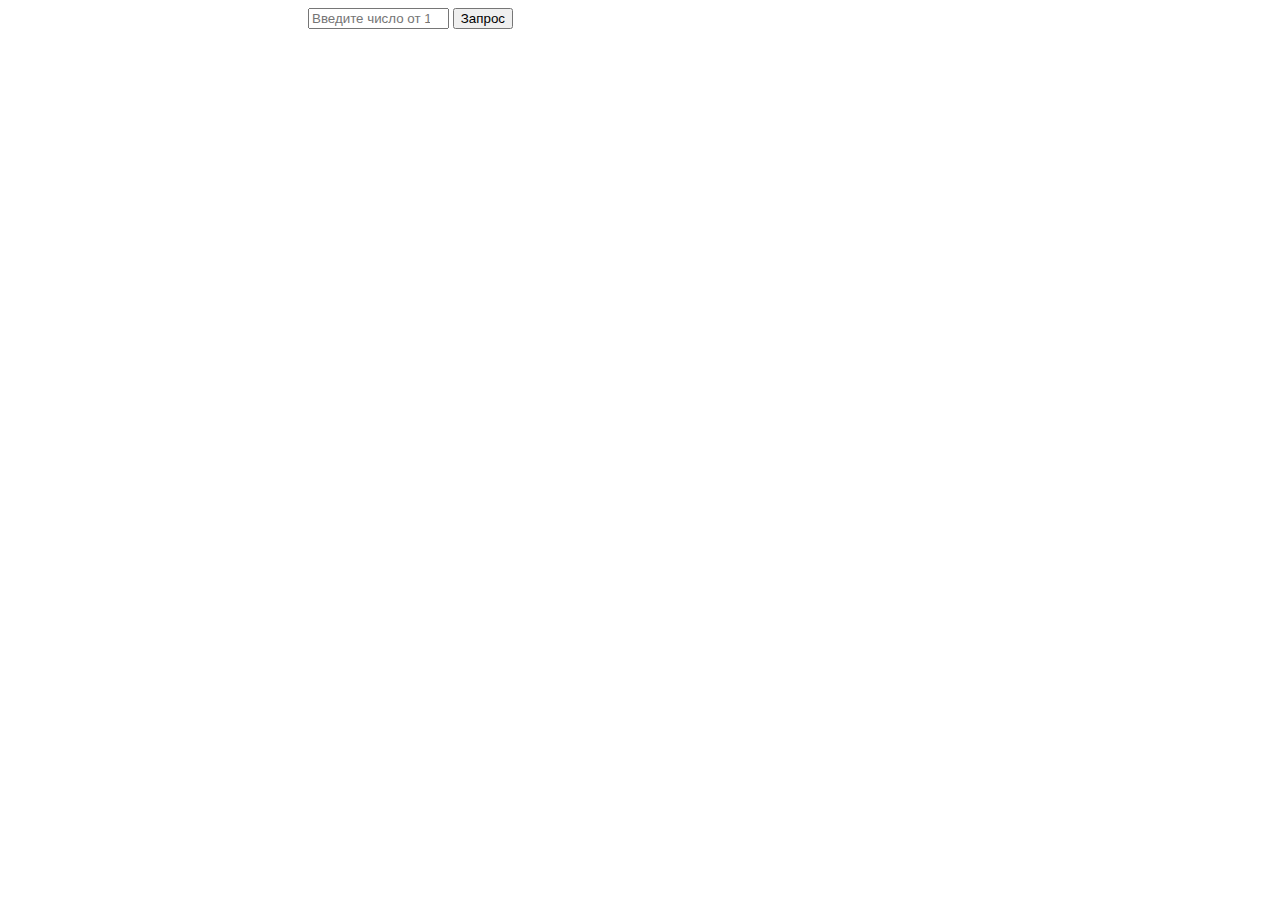
<file: Task.14-theme2/index.html>
<!DOCTYPE html>
<html lang="en">

<head>
  <meta charset="UTF-8">
  <meta name="viewport" content="width=device-width, initial-scale=1.0">
  <title>Document</title>
  <link rel="stylesheet" href="style.css">
</head>

<body>

  <main class="container">
    <input class="input" type="number" placeholder="Введите число от 1 до 10">
    <button class="btn">Запрос</button>
    <div class="result"></div>
  </main>

  <script src="14.2.1.js"></script>

</body>

</html>
</file>
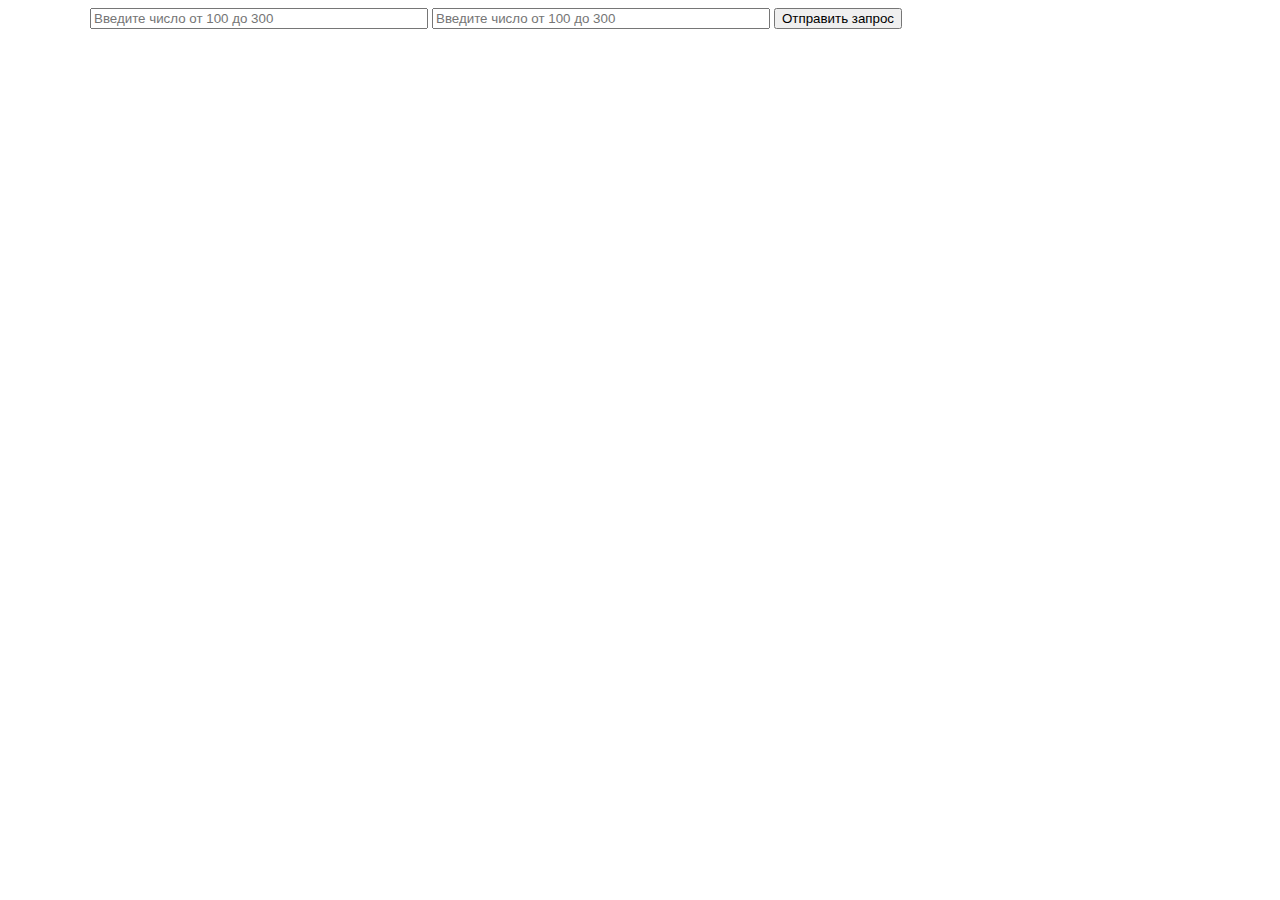
<file: Task.14-theme5/index.html>
<!DOCTYPE html>
<html lang="en">

<head>
  <meta charset="UTF-8">
  <meta http-equiv="X-UA-Compatible" content="IE=edge">
  <meta name="viewport" content="width=device-width, initial-scale=1.0">
  <title>Document</title>
  <link rel="stylesheet" href="style.css">
</head>

<body>
  <div class="container">
    <input class="width" type="text" placeholder="Введите число от 100 до 300">
    <input class="height" type="text" placeholder="Введите число от 100 до 300">
    <button>Отправить запрос</button>
    <div class="result"></div>
    <script src="14.5.1.js"></script>
  </div>
</body>

</html>
</file>
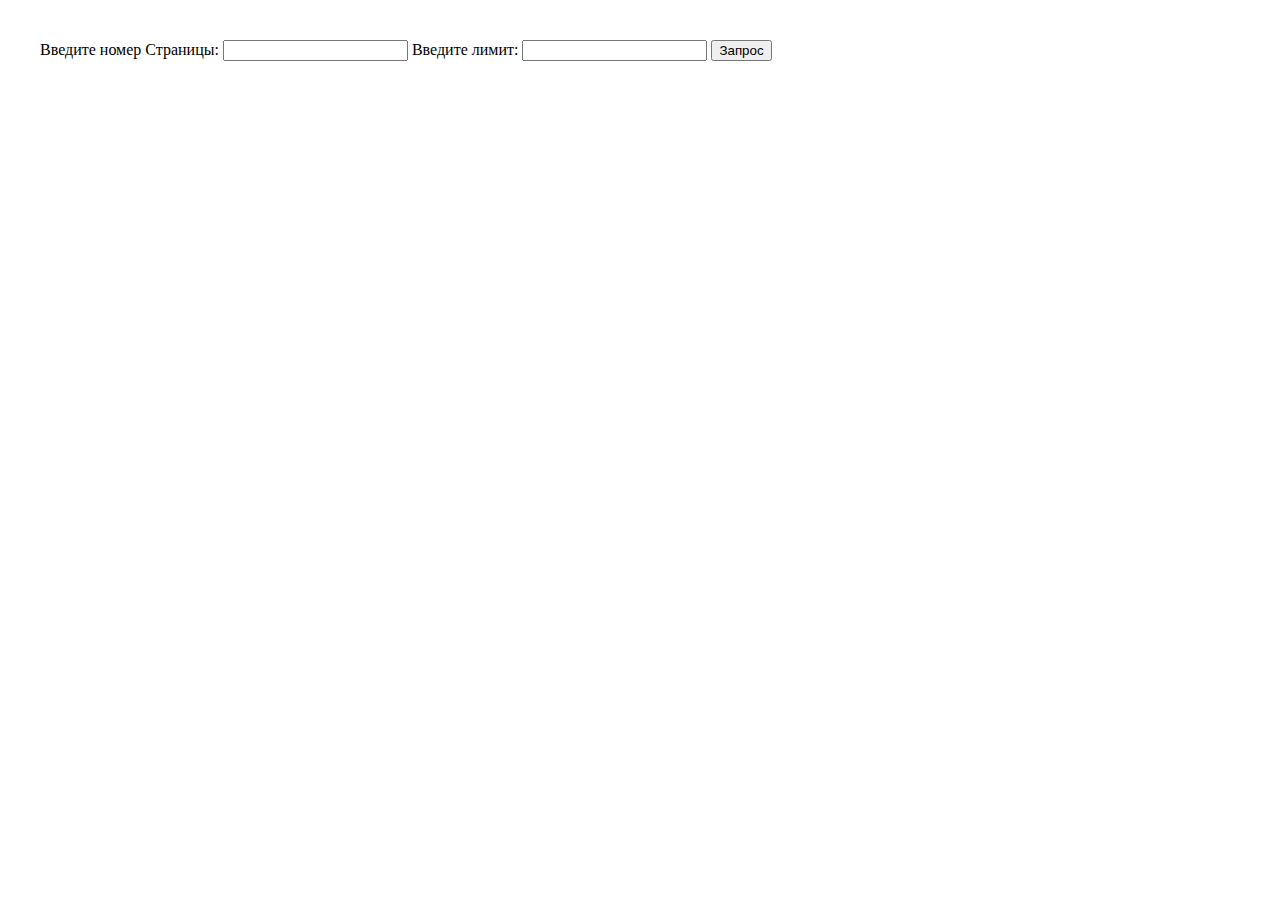
<file: Task.14-theme7/index.html>
<!DOCTYPE html>
<html lang="en">

<head>
  <meta charset="UTF-8">
  <meta name="viewport" content="width=device-width, initial-scale=1.0">
  <title>Document</title>
  <link rel="stylesheet" href="style.css">
</head>

<body class="container">
  <label for="page">Введите номер Страницы:</label>
  <input type="text" class="page" id="page">
  <label for="limit">Введите лимит:</label>
  <input type="text" class="limit" id="limit">
  <button>Запрос</button>
  <div class="result"></div>

  <script src="14.7.1.js"></script>
</body>

</html>
</file>
<file: Task.14-theme2/style.css>
.container{
  margin: 0 300px;
}

.result {
  margin-top: 20px;
  display: flex;
  justify-content: flex-start;
  gap: 2rem;
  flex-wrap: wrap;
}

.card-image {
  display: block;
  width: 200px;
  height: 150px;
}

.input{
  width: 20%;
}
</file>
<file: Task.14-theme5/style.css>
.container{
  max-width: 1100px;
  margin: 0 auto;
}

.container > input{
  width: 30%;
}
</file>
<file: Task.14-theme7/style.css>
.container {
  max-width: 1200px;
  margin: 0 auto;
  padding: 40px 0;
}

.result {
  margin-top: 20px;
  display: flex;
  justify-content: flex-start;
  gap: 3rem;
  flex-wrap: wrap;
}

.card-image {
  display: block;
  width: 200px;
  height: 150px;
}
</file>
